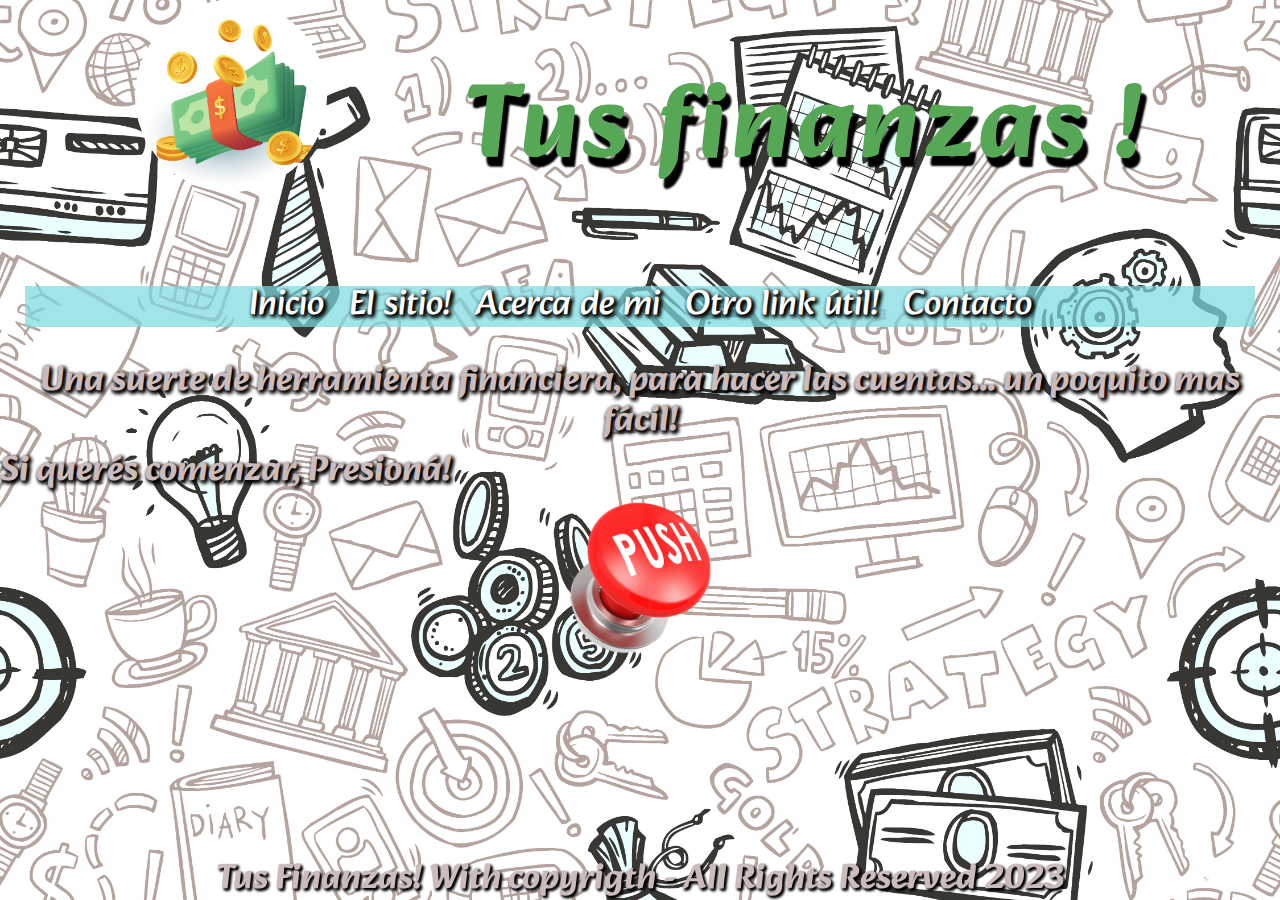
<file: index.html>
<!doctype html>
<html lang="es">

<head>
    <meta charset="utf-8">
    <meta name="viewport" content="width=device-width, initial-scale=1">
    <link href="https://cdn.jsdelivr.net/npm/bootstrap@5.3.0-alpha3/dist/css/bootstrap.min.css" rel="stylesheet"
        integrity="sha384-KK94CHFLLe+nY2dmCWGMq91rCGa5gtU4mk92HdvYe+M/SXH301p5ILy+dN9+nJOZ" crossorigin="anonymous">
    <link rel="stylesheet" href="css/style.css">
    <link rel="stylesheet" href="https://cdnjs.cloudflare.com/ajax/libs/animate.css/4.1.1/animate.min.css" />
    <link rel="stylesheet" href="https://fonts.googleapis.com/css2?family=Alkatra">
    <link rel="shortcut icon" href="images/pancho_models/icons8-negocio-32.png" type="image/x-icon">
    <link rel="stylesheet" href="https://cdn.jsdelivr.net/npm/bootstrap-icons@1.10.5/font/bootstrap-icons.css">
    <meta name="description"
        content="Calculos de finanzas personales de manera sencilla sin volverse loco, entendiendo un poco mas de este mundo economico">
    <meta name="keywords"
        content="finanzas, inversiones, bolsa de valores, ahorro, inversión, economía, rentabilidad, fondos de inversión, acciones, bonos, mercado financiero, asesor financiero, asesoramiento financiero, planificación financiera, ahorro e inversión, estrategias de inversión, gestión de patrimonio, gestión financiera, análisis financiero">
    <meta name="author" content="Leandro M">
    <title>Tus Finanzas</title>
</head>

<body class="container-fluid">
    <!-- CABECERA -->
    <header class="container-fluid ">
        <div class="banner">
            <div class="foto shadow">
                <img src="images/Stack_of_money.jpg" alt="Logo con imagen del sitio">
            </div>
            <h1> Tus finanzas !</h1>
        </div>
    </header>

    <!-- NAVs -->
    <nav class="container-fluid animate__animated animate__bounceInLeft">
        <ul>
            <li> <a class="" href="index.html">Inicio</a></li>
            <li> <a class="" href="./pages/elsitio.html">El sitio!</a></li>
            <li> <a class="" href="./pages/acercade.html">Acerca de mi</a></li>
            <li> <a class="" href="./pages/utilidades.html">Otro link útil!</a></li>
            <li> <a class="" href="./pages/contacto.html">Contacto</a></li>
        </ul>
    </nav>

    <!-- CUERPO -->
    <main class="">
        <section class="mainAside">
            <h2>
                Una suerte de herramienta financiera, para hacer las cuentas... un poquito mas fácil!
            </h2>
        </section>
        <section class="p-2">
            <div class="row">
                <h2 class="text-center fs-2">
                    Si querés comenzar, Presioná!
                </h2>
            </div>
            <a href="./pages/elsitio.html">
                <img class="pushB animate__animated animate__tada" src="images/btn_push2.png"
                    alt="boton que dice 'presionar'">
            </a>
        </section>

    </main>

    <a href="#" class="boton"> <i class="bi bi-cloud-arrow-up-fill"></i></a>

    <!-- FOOTER -->
    <footer class="container-fluid">
        <div class="foot">
            <h2> Tus Finanzas! With copyrigth - All Rights Reserved 2023 </h2>
        </div>
    </footer>

    <!-- SCRIPTs ZONE -->
    <script src="https://cdn.jsdelivr.net/npm/bootstrap@5.3.0-alpha3/dist/js/bootstrap.bundle.min.js"
        integrity="sha384-ENjdO4Dr2bkBIFxQpeoTz1HIcje39Wm4jDKdf19U8gI4ddQ3GYNS7NTKfAdVQSZe"
        crossorigin="anonymous"></script>
    <script src="scripts/script.js"></script>
</body>

</html>
</file>
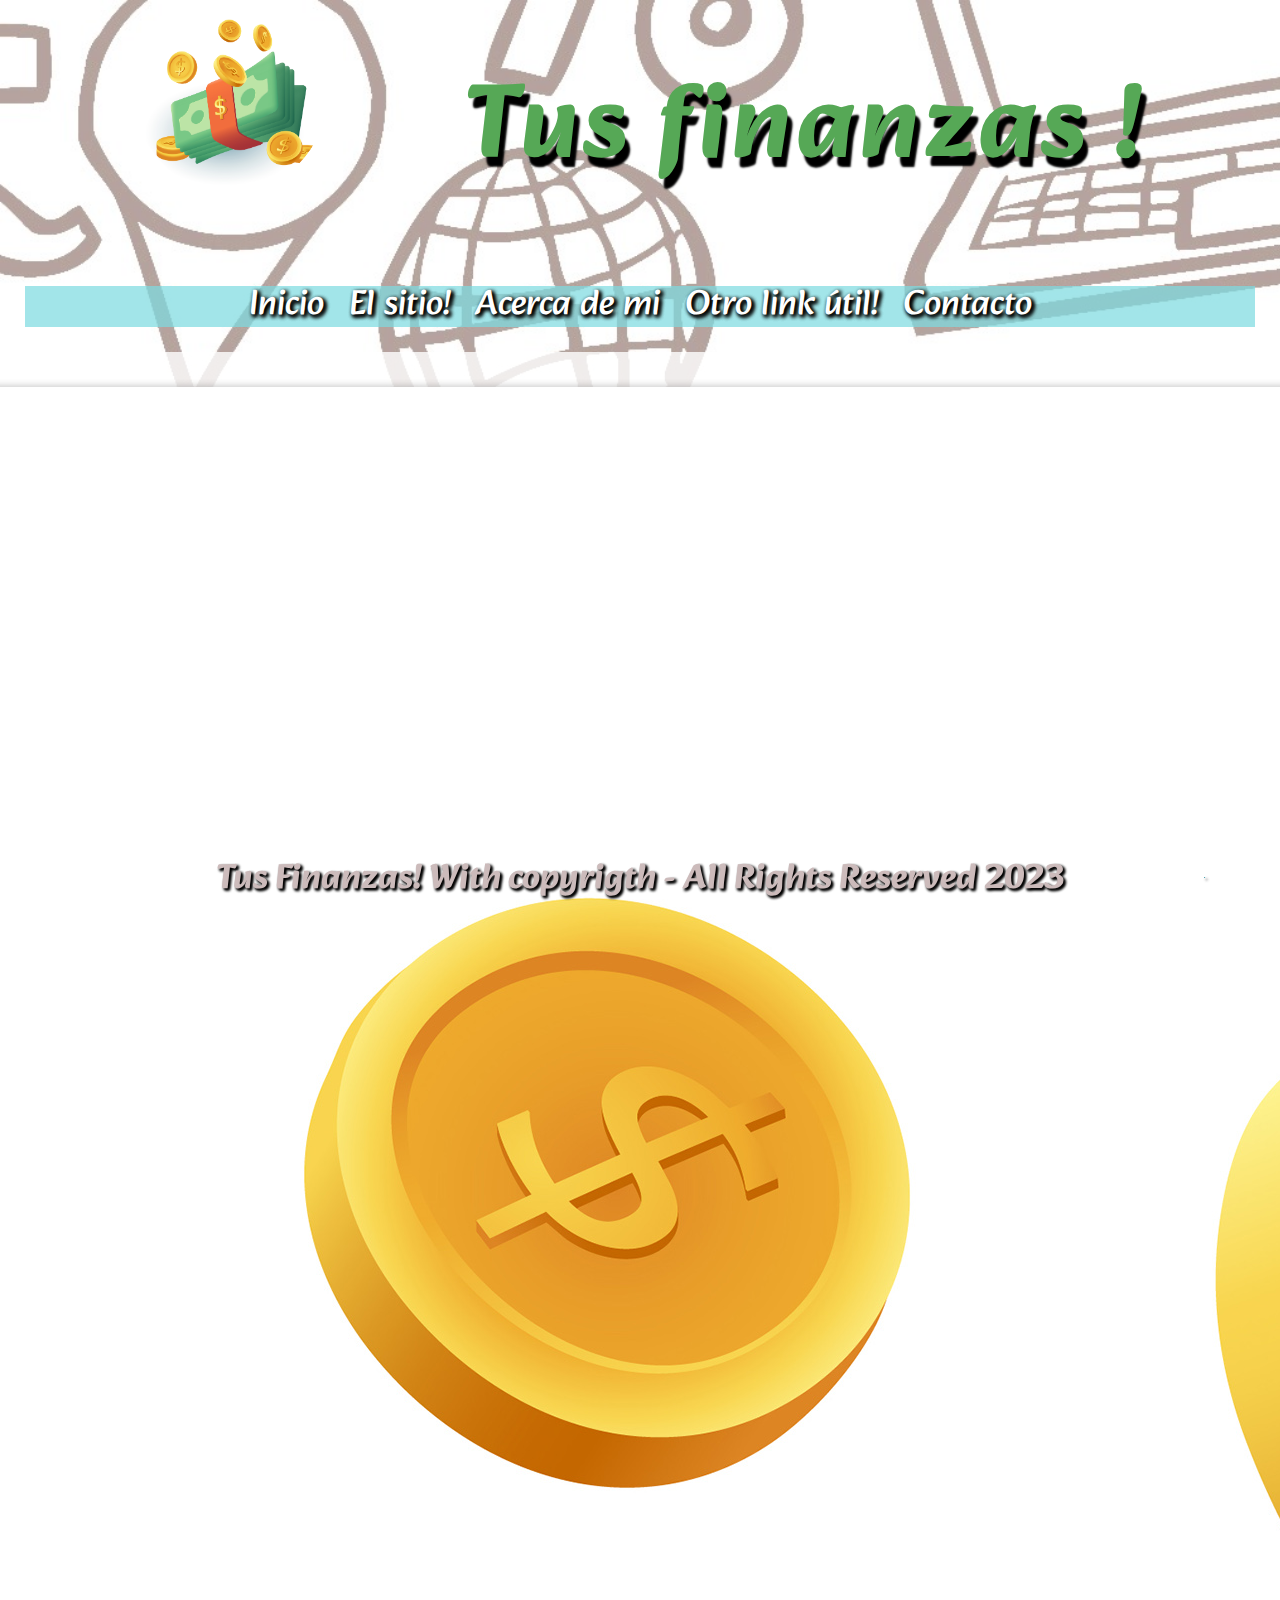
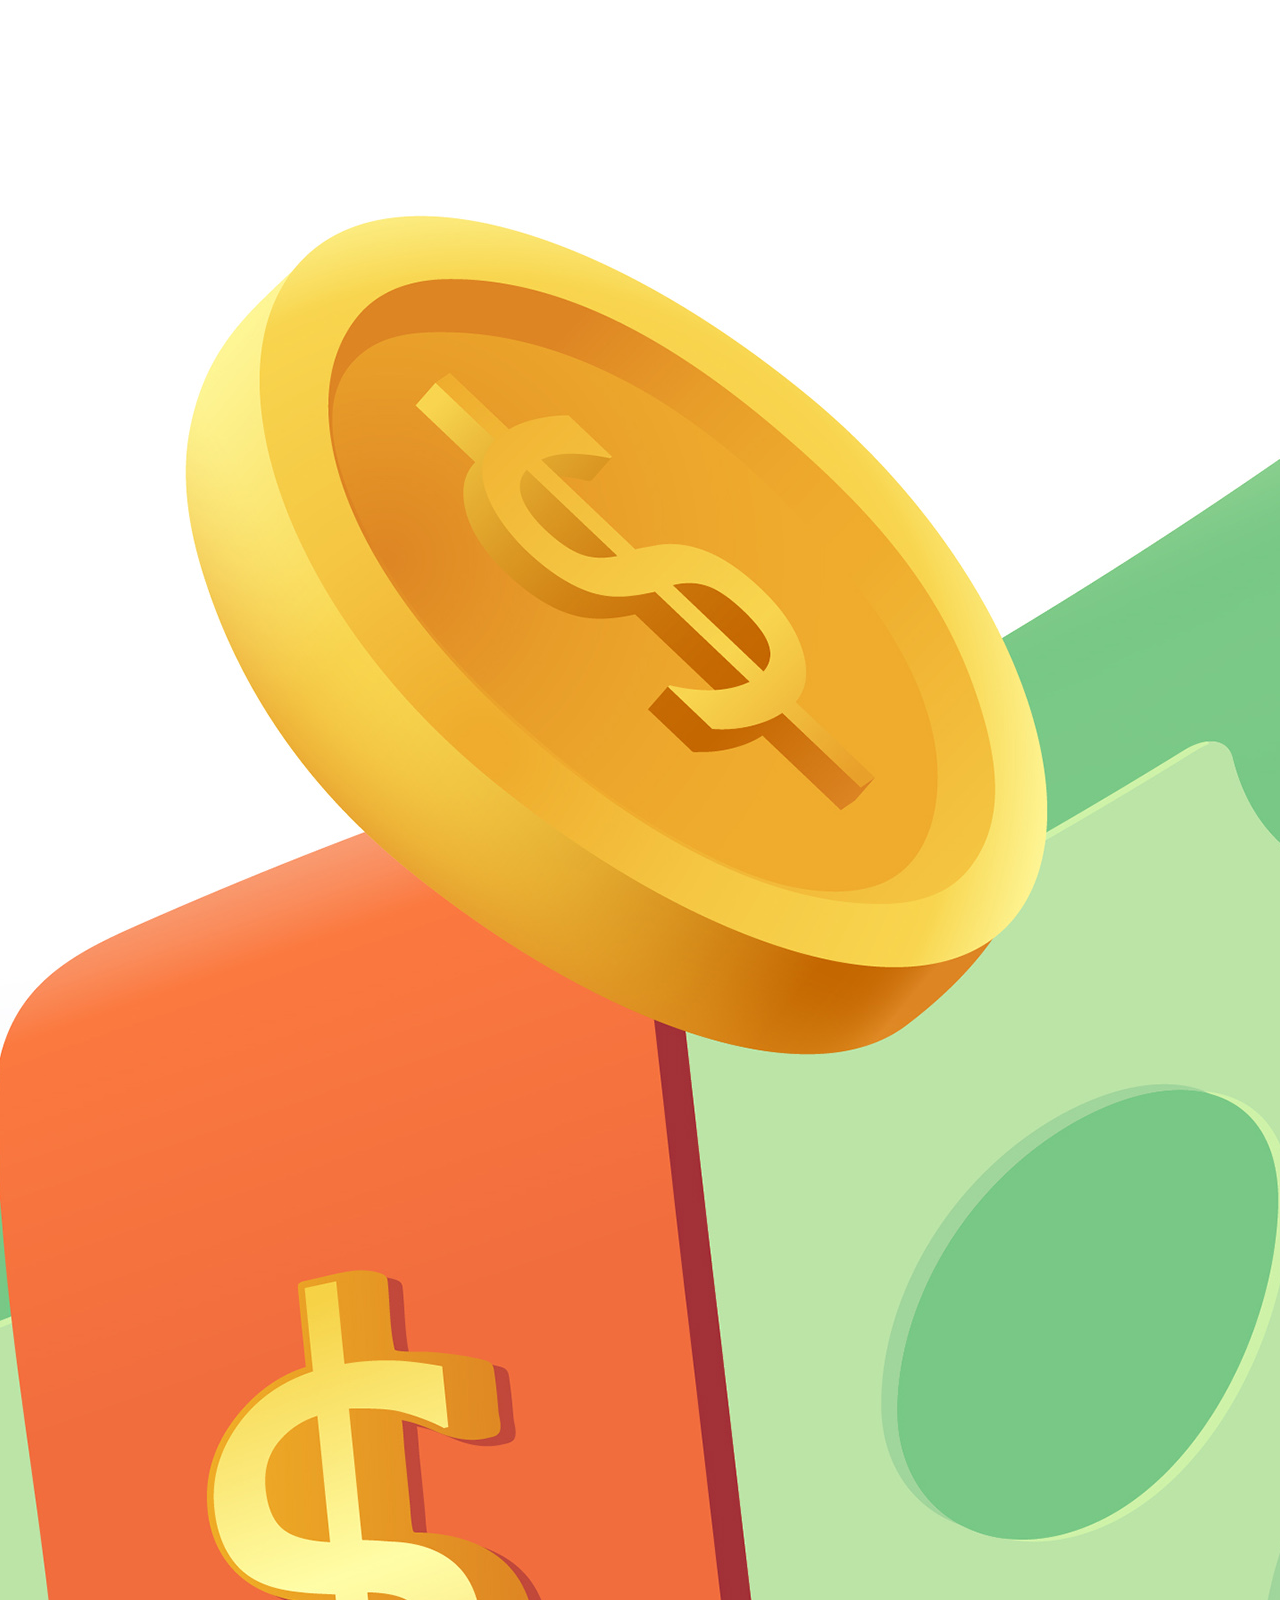
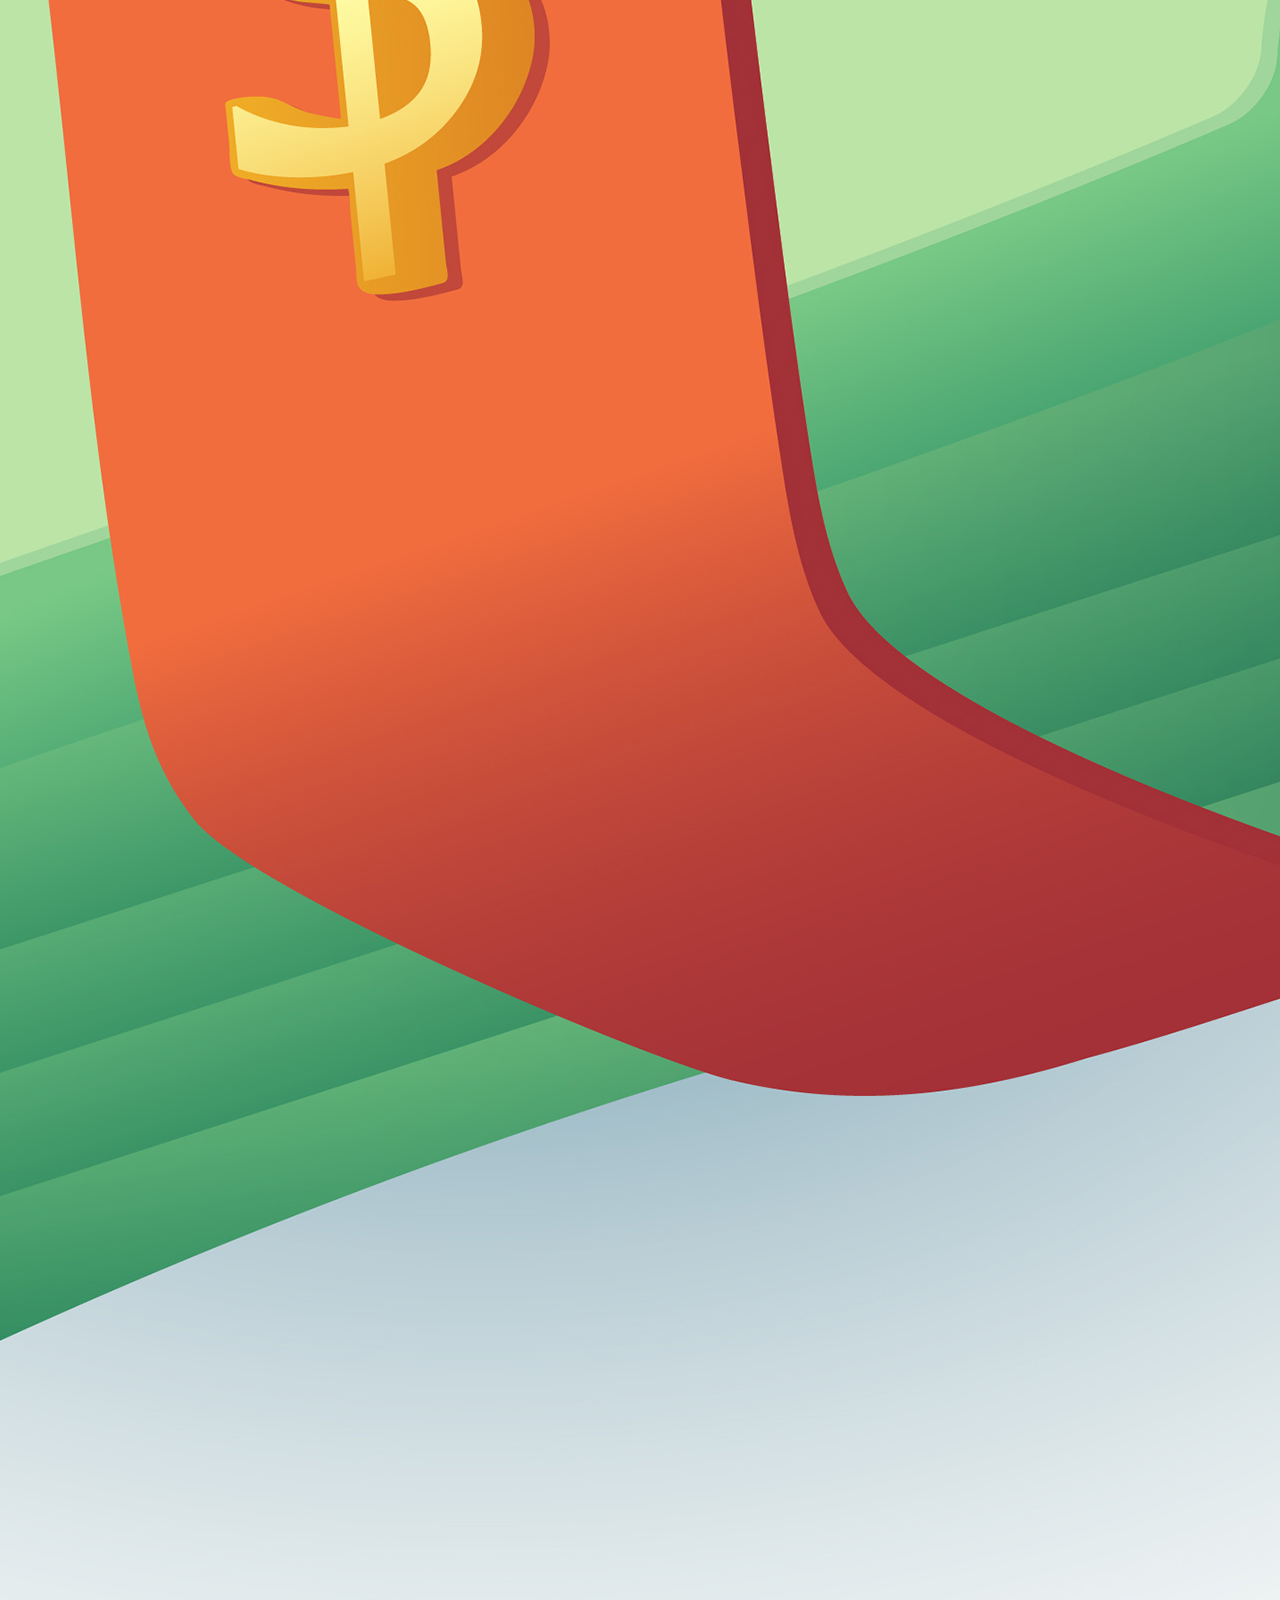
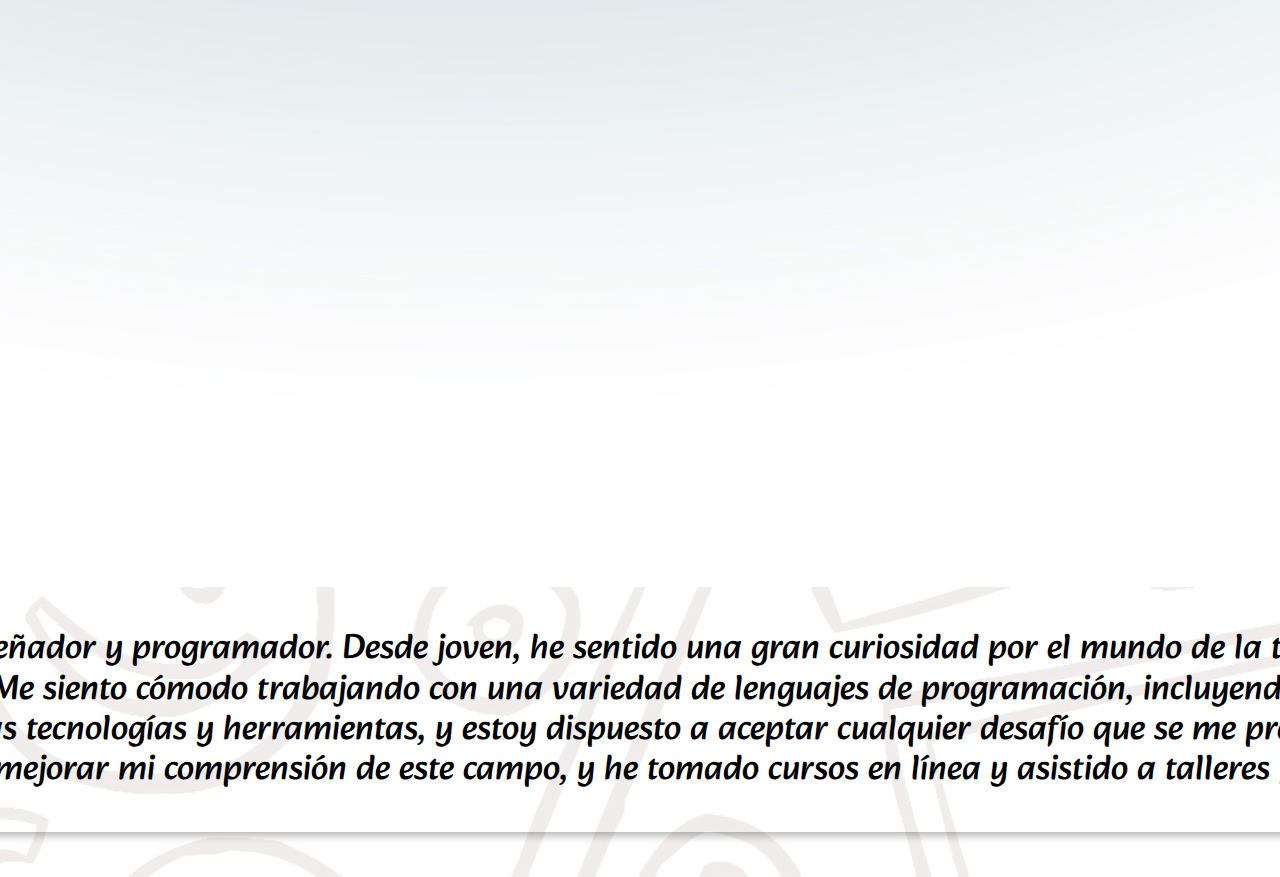
<file: pages/acercade.html>
<!doctype html>
<html lang="es">

<head>
  <meta charset="utf-8">
  <meta name="viewport" content="width=device-width, initial-scale=1">
  <link href="https://cdn.jsdelivr.net/npm/bootstrap@5.3.0-alpha3/dist/css/bootstrap.min.css" rel="stylesheet"
    integrity="sha384-KK94CHFLLe+nY2dmCWGMq91rCGa5gtU4mk92HdvYe+M/SXH301p5ILy+dN9+nJOZ" crossorigin="anonymous">
  <link rel="stylesheet" href="../css/style.css">
  <link rel="stylesheet" href="https://cdnjs.cloudflare.com/ajax/libs/animate.css/4.1.1/animate.min.css" />
  <link rel="stylesheet" href="https://fonts.googleapis.com/css2?family=Alkatra">
  <link rel="shortcut icon" href="../images/pancho_models/icons8-negocio-32.png" type="image/x-icon">
  <link rel="stylesheet" href="https://cdn.jsdelivr.net/npm/bootstrap-icons@1.10.5/font/bootstrap-icons.css">
  <meta name="description"
    content="Calculos de finanzas personales de manera sencilla sin volverse loco, entendiendo un poco mas de este mundo economico">
  <meta name="keywords"
    content="finanzas, inversiones, bolsa de valores, ahorro, inversión, economía, rentabilidad, fondos de inversión, acciones, bonos, mercado financiero, asesor financiero, asesoramiento financiero, planificación financiera, ahorro e inversión, estrategias de inversión, gestión de patrimonio, gestión financiera, análisis financiero">
  <meta name="author" content="Leandro M">
  <title>Tus Finanzas</title>
</head>

<body class="container-fluid">
  <!-- CABECERA -->
  <header class="container-fluid ">
    <div class="banner">
      <div class="foto shadow">
        <img src="../images/Stack_of_money.jpg" alt="Logo con imagen del sitio">
      </div>
      <h1> Tus finanzas !</h1>
    </div>
  </header>

  <!-- NAVs -->
  <nav class="container-fluid animate__animated animate__bounceInLeft">
    <ul>
      <li> <a class="" href="../index.html">Inicio</a></li>
      <li> <a class="" href="../pages/elsitio.html">El sitio!</a></li>
      <li> <a class="" href="../pages/acercade.html">Acerca de mi</a></li>
      <li> <a class="" href="../pages/utilidades.html">Otro link útil!</a></li>
      <li> <a class="" href="../pages/contacto.html">Contacto</a></li>
    </ul>
  </nav>

  <!-- SECCION -->
  <section id="pag2" class="acercade cont container-fluid">
    <div class="card mb-3">
      <div class="row g-0">
        <div class="col-md-4">
          <img src="../images/Stack_of_money.jpg" class="img-fluid rounded-start" alt="an stack of money">
        </div>
        <div class="col-md-8">
          <div class="card-body">
            <h4 class="card-title">Acerca de mi...</h4>
            <p class="card-text fs-5">Soy un apasionado por la informática y la tecnología en general, y actualmente me
              desempeño como estudiante,
              trabajador, diseñador y programador. Desde joven, he sentido una gran curiosidad por el mundo de la
              tecnología, y me dedico a aprender todo lo que puedo en este campo.

              A lo largo de mi carrera, he adquirido habilidades en diferentes áreas de la informática y la
              programación,
              incluyendo el desarrollo de software, diseño de sistemas y bases de datos. Me siento cómodo trabajando con
              una variedad de lenguajes de programación, incluyendo Java, Python y C++. Además, he trabajado en
              proyectos
              de desarrollo web, creando sitios web atractivos y funcionales.

              Como estudiante, estoy siempre buscando formas de mejorar mis habilidades y conocimientos. Estoy en
              constante aprendizaje de nuevas tecnologías y herramientas, y estoy dispuesto a aceptar cualquier desafío
              que se me presente. Me considero una persona proactiva, que toma la iniciativa y busca soluciones
              creativas
              a los problemas.

              Además de mi interés por la informática, también tengo un gran interés en las finanzas. Siempre estoy
              buscando nuevas formas de aprender y mejorar mi comprensión de este campo, y he tomado cursos en línea y
              asistido a talleres y conferencias para mejorar mi conocimiento financiero. Creo que la comprensión de las
              finanzas es importante para cualquier persona que trabaje en el mundo empresarial y espero poder aplicar
              mis
              conocimientos en futuros proyectos..</p>
          </div>
        </div>
      </div>
    </div>
  </section>

  <a href="#" class="boton"> <i class="bi bi-cloud-arrow-up-fill"></i></a>

  <!-- FOOTER -->
  <footer class="container-fluid">
    <div class="foot">
      <h2> Tus Finanzas! With copyrigth - All Rights Reserved 2023 </h2>
    </div>
  </footer>

  <!-- SCRIPTs ZONE -->
  <script src="https://cdn.jsdelivr.net/npm/bootstrap@5.3.0-alpha3/dist/js/bootstrap.bundle.min.js"
    integrity="sha384-ENjdO4Dr2bkBIFxQpeoTz1HIcje39Wm4jDKdf19U8gI4ddQ3GYNS7NTKfAdVQSZe"
    crossorigin="anonymous"></script>
  <script src="../scripts/script.js"></script>
</body>

</html>
</file>
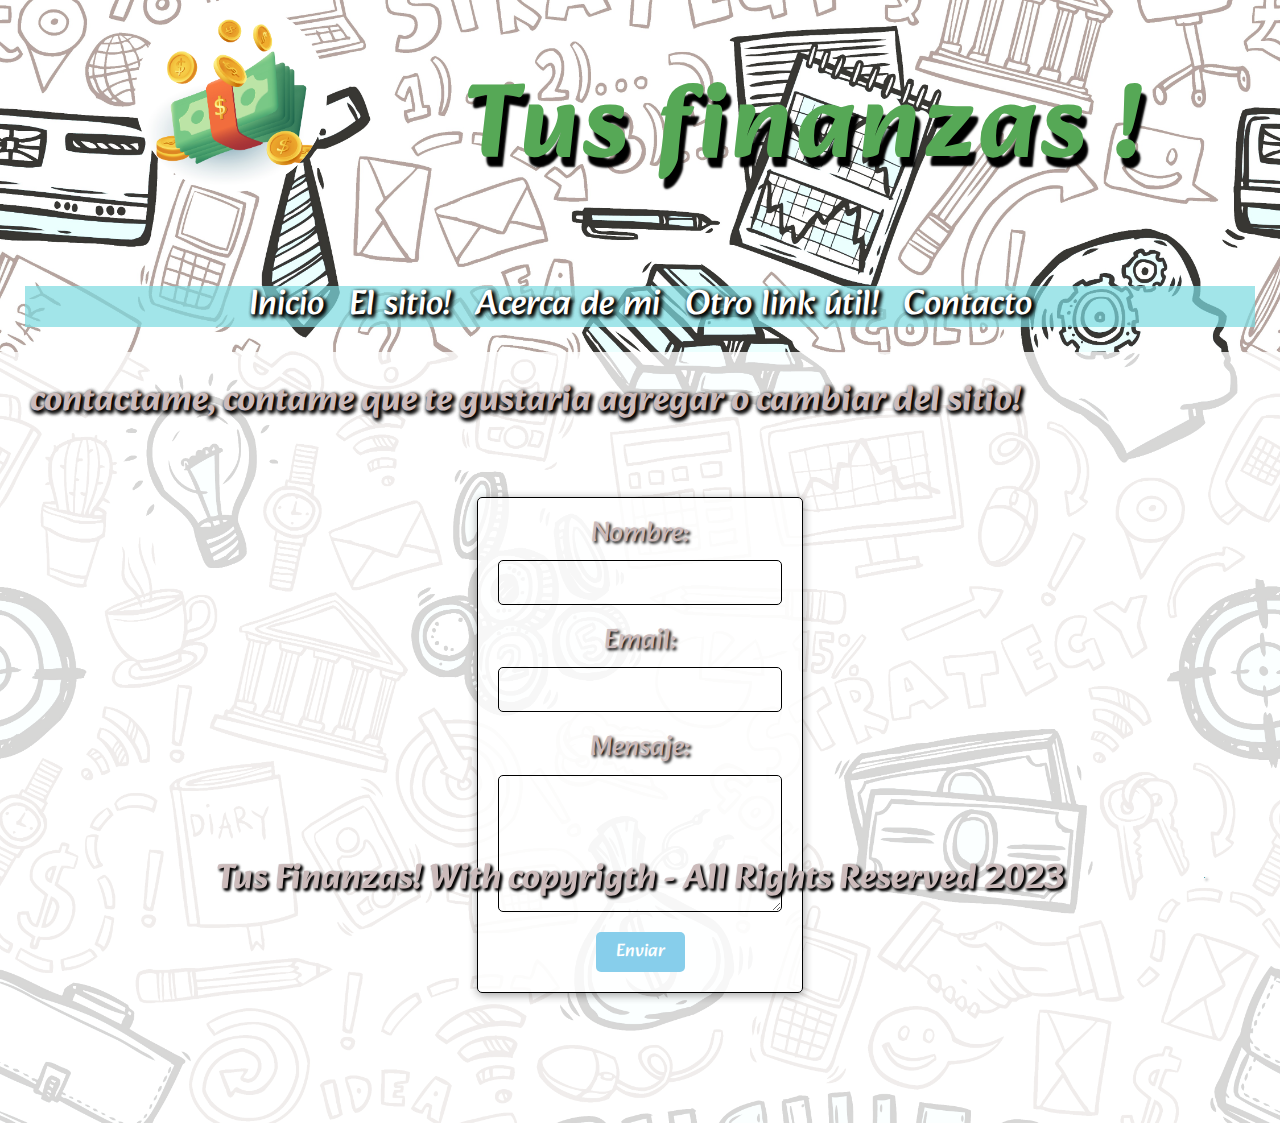
<file: pages/contacto.html>
<!doctype html>
<html lang="es">

<head>
  <meta charset="utf-8">
  <meta name="viewport" content="width=device-width, initial-scale=1">
  <link href="https://cdn.jsdelivr.net/npm/bootstrap@5.3.0-alpha3/dist/css/bootstrap.min.css" rel="stylesheet"
    integrity="sha384-KK94CHFLLe+nY2dmCWGMq91rCGa5gtU4mk92HdvYe+M/SXH301p5ILy+dN9+nJOZ" crossorigin="anonymous">
  <link rel="stylesheet" href="../css/style.css">
  <link rel="stylesheet" href="https://cdnjs.cloudflare.com/ajax/libs/animate.css/4.1.1/animate.min.css" />
  <link rel="stylesheet" href="https://fonts.googleapis.com/css2?family=Alkatra">
  <link rel="shortcut icon" href="../images/pancho_models/icons8-negocio-32.png" type="image/x-icon">
  <link rel="stylesheet" href="https://cdn.jsdelivr.net/npm/bootstrap-icons@1.10.5/font/bootstrap-icons.css">
  <meta name="description"
    content="Calculos de finanzas personales de manera sencilla sin volverse loco, entendiendo un poco mas de este mundo economico">
  <meta name="keywords"
    content="finanzas, inversiones, bolsa de valores, ahorro, inversión, economía, rentabilidad, fondos de inversión, acciones, bonos, mercado financiero, asesor financiero, asesoramiento financiero, planificación financiera, ahorro e inversión, estrategias de inversión, gestión de patrimonio, gestión financiera, análisis financiero">
  <meta name="author" content="Leandro M">
  <title>Tus Finanzas</title>
</head>

<body class="container-fluid">
  <!-- CABECERA -->
  <header class="container-fluid ">
    <div class="banner">
      <div class="foto shadow">
        <img src="../images/Stack_of_money.jpg" alt="Logo con imagen del sitio">
      </div>
      <h1> Tus finanzas !</h1>
    </div>
  </header>

  <!-- NAVs -->
  <nav class="container-fluid animate__animated animate__bounceInRight">
    <ul>
      <li> <a class="" href="../index.html">Inicio</a></li>
      <li> <a class="" href="../pages/elsitio.html">El sitio!</a></li>
      <li> <a class="" href="../pages/acercade.html">Acerca de mi</a></li>
      <li> <a class="" href="../pages/utilidades.html">Otro link útil!</a></li>
      <li> <a class="" href="../pages/contacto.html">Contacto</a></li>
    </ul>
  </nav>

  <!-- SECCION -->
  <section id="pag4" class="contacto cont container-fluid">
    <h2 class="">
      contactame, contame que te gustaria agregar o cambiar del sitio!
    </h2>
    <div class="container-fluid contact-form-container">
      <form class="contact-form">
        <label for="name">Nombre:</label>
        <input type="text" id="name" name="name" required>
        <label for="email">Email:</label>
        <input type="email" id="email" name="email" required>
        <label for="message">Mensaje:</label>
        <textarea id="message" name="message" rows="5" required></textarea>
        <button type="submit">Enviar</button>
      </form>
    </div>

  </section>
  <a href="#" class="boton"> <i class="bi bi-cloud-arrow-up-fill"></i></a>

  <!-- FOOTER -->
  <footer class="container-fluid">
    <div class="foot">
      <h2> Tus Finanzas! With copyrigth - All Rights Reserved 2023 </h2>
    </div>
  </footer>

  <!-- SCRIPTs ZONE -->
  <script src="https://cdn.jsdelivr.net/npm/bootstrap@5.3.0-alpha3/dist/js/bootstrap.bundle.min.js"
    integrity="sha384-ENjdO4Dr2bkBIFxQpeoTz1HIcje39Wm4jDKdf19U8gI4ddQ3GYNS7NTKfAdVQSZe"
    crossorigin="anonymous"></script>
  <script src="../scripts/script.js"></script>
</body>

</html>
</file>
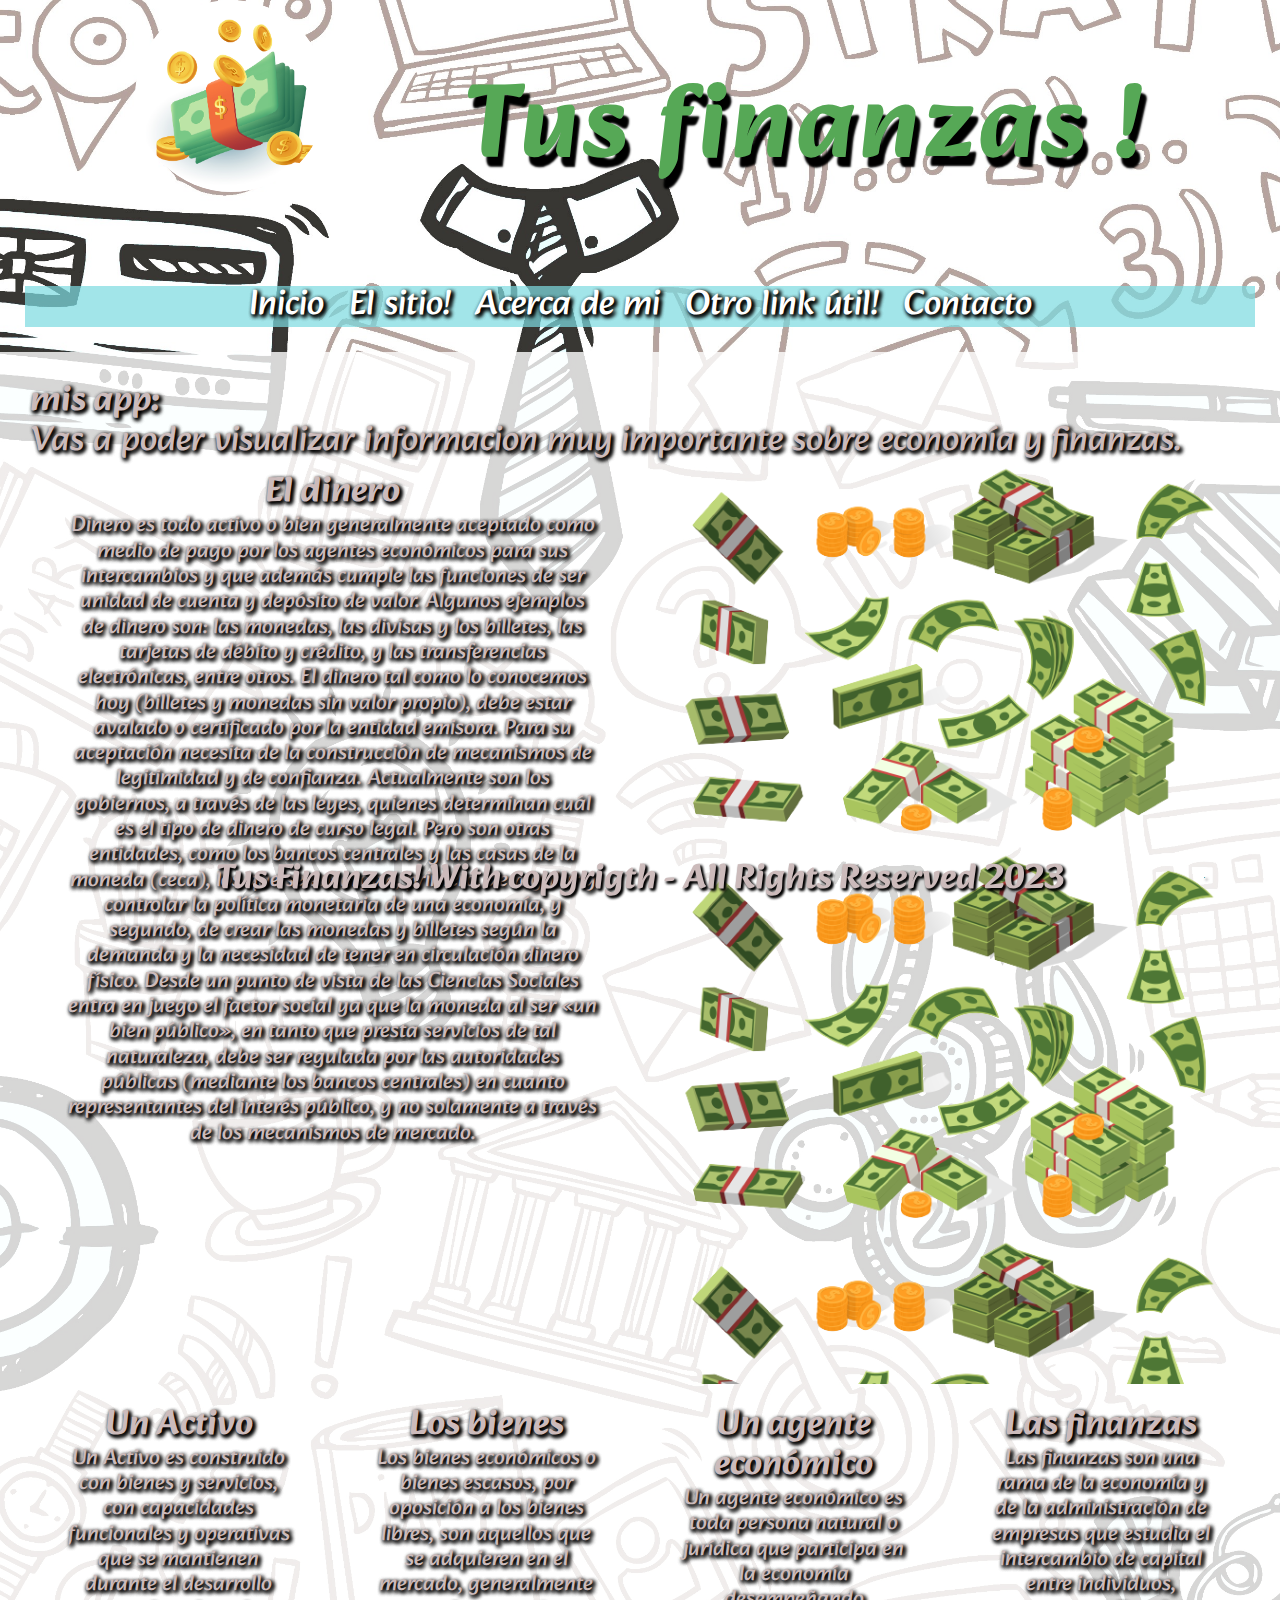
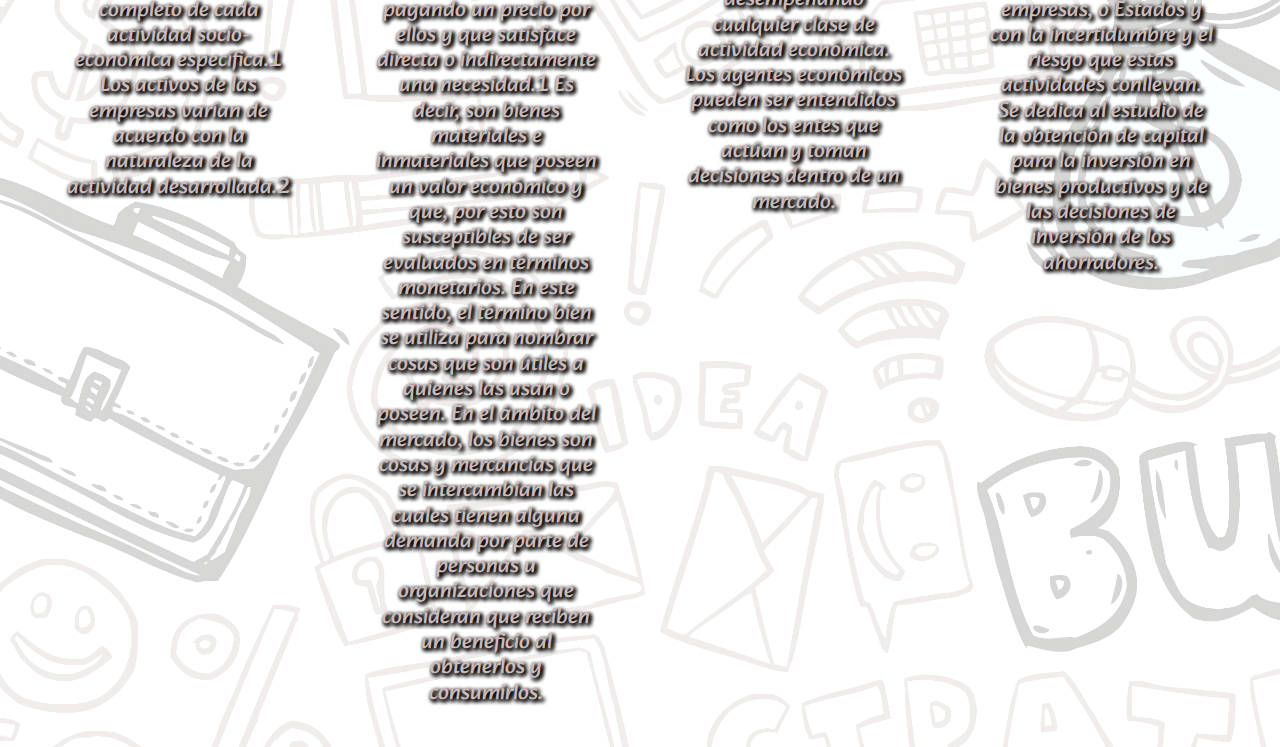
<file: pages/elsitio.html>
<!doctype html>
<html lang="es">

<head>
  <meta charset="utf-8">
  <meta name="viewport" content="width=device-width, initial-scale=1">
  <link href="https://cdn.jsdelivr.net/npm/bootstrap@5.3.0-alpha3/dist/css/bootstrap.min.css" rel="stylesheet"
    integrity="sha384-KK94CHFLLe+nY2dmCWGMq91rCGa5gtU4mk92HdvYe+M/SXH301p5ILy+dN9+nJOZ" crossorigin="anonymous">
  <link rel="stylesheet" href="../css/style.css">
  <link rel="stylesheet" href="https://cdnjs.cloudflare.com/ajax/libs/animate.css/4.1.1/animate.min.css" />
  <link rel="stylesheet" href="https://fonts.googleapis.com/css2?family=Alkatra">
  <link rel="shortcut icon" href="../images/pancho_models/icons8-negocio-32.png" type="image/x-icon">
  <link rel="stylesheet" href="https://cdn.jsdelivr.net/npm/bootstrap-icons@1.10.5/font/bootstrap-icons.css">
  <meta name="description"
    content="Calculos de finanzas personales de manera sencilla sin volverse loco, entendiendo un poco mas de este mundo economico">
  <meta name="keywords"
    content="finanzas, inversiones, bolsa de valores, ahorro, inversión, economía, rentabilidad, fondos de inversión, acciones, bonos, mercado financiero, asesor financiero, asesoramiento financiero, planificación financiera, ahorro e inversión, estrategias de inversión, gestión de patrimonio, gestión financiera, análisis financiero">
  <meta name="author" content="Leandro M">
  <title>Tus Finanzas</title>
</head>

<body class="container-fluid">
  <!-- CABECERA -->
  <header class="container-fluid ">
    <div class="banner">
      <div class="foto shadow">
        <img src="../images/Stack_of_money.jpg" alt="Logo con imagen del sitio">
      </div>
      <h1> Tus finanzas !</h1>
    </div>
  </header>

  <!-- NAVs -->
  <nav class="container-fluid animate__animated animate__bounceInDown">
    <ul>
      <li> <a class="" href="../index.html">Inicio</a></li>
      <li> <a class="" href="../pages/elsitio.html">El sitio!</a></li>
      <li> <a class="" href="../pages/acercade.html">Acerca de mi</a></li>
      <li> <a class="" href="../pages/utilidades.html">Otro link útil!</a></li>
      <li> <a class="" href="../pages/contacto.html">Contacto</a></li>
    </ul>
  </nav>

  <!-- SECCION -->
  <section id="pag1" class="laapp cont container-fluid">
    <h2> mis app: </h2>
    <p class="sub">
      Vas a poder visualizar informacion muy importante sobre economía y finanzas.
    </p>
    <div class="container-fluid grid_container">
      <div class="grid-item grid-item-1">
        <h3>El dinero</h3>
        <p>
          Dinero es todo activo o bien generalmente aceptado como medio de pago por los agentes económicos para sus
          intercambios y que además cumple las funciones de ser unidad de cuenta y depósito de valor. Algunos ejemplos
          de dinero son: las monedas, las divisas y los billetes, las tarjetas de débito y crédito, y las transferencias
          electrónicas, entre otros.

          El dinero tal como lo conocemos hoy (billetes y monedas sin valor propio), debe estar avalado o certificado
          por la entidad emisora. Para su aceptación necesita de la construcción de mecanismos de legitimidad y de
          confianza. Actualmente son los gobiernos, a través de las leyes, quienes determinan cuál es el tipo de
          dinero de curso legal. Pero son otras entidades, como los bancos centrales y las casas de la moneda (ceca),
          los que se encargan, primero, de regular y controlar la política monetaria de una economía, y segundo, de
          crear las monedas y billetes según la demanda y la necesidad de tener en circulación dinero físico. Desde un
          punto de vista de las Ciencias Sociales entra en juego el factor social ya que la moneda al ser «un bien
          público», en tanto que presta servicios de tal naturaleza, debe ser regulada por las autoridades públicas
          (mediante los bancos centrales) en cuanto representantes del interés público, y no solamente a través de los
          mecanismos de mercado.
        </p>
      </div>
      <div class="grid-item grid-item-2 gridImg">
        <!-- <img class="gridimg" src="../Images/4404-removebg-preview.png" alt="dinero de muchas formas"> -->
      </div>
      <div class="grid-item">
        <h3>Un Activo</h3>
        <p>
          Un Activo es construido con bienes y servicios, con capacidades funcionales y operativas que se mantienen
          durante el desarrollo completo de cada actividad socio-económica específica.1​ Los activos de las empresas
          varían de acuerdo con la naturaleza de la actividad desarrollada.2​
        </p>
      </div>
      <div class="grid-item">
        <h3>Los bienes</h3>
        <p>
          Los bienes económicos o bienes escasos, por oposición a los bienes libres, son aquellos que se adquieren en el
          mercado, generalmente pagando un precio por ellos y que satisface directa o indirectamente una necesidad.1​ Es
          decir, son bienes materiales e inmateriales que poseen un valor económico y que, por esto son susceptibles de
          ser evaluados en términos monetarios. En este sentido, el término bien se utiliza para nombrar cosas que son
          útiles a quienes las usan o poseen. En el ámbito del mercado, los bienes son cosas y mercancías que se
          intercambian las cuales tienen alguna demanda por parte de personas u organizaciones que consideran que
          reciben un beneficio al obtenerlos y consumirlos.
        </p>
      </div>
      <div class="grid-item">
        <h3>Un agente económico</h3>
        <p>
          Un agente económico es toda persona natural o jurídica que participa en la economía desempeñando cualquier
          clase de actividad económica. Los agentes económicos pueden ser entendidos como los entes que actúan y toman
          decisiones dentro de un mercado.
        </p>
      </div>
      <div class="grid-item">
        <h3>Las finanzas</h3>
        <p>
          Las finanzas son una rama de la economía y de la administración de empresas que estudia el intercambio de
          capital entre individuos, empresas, o Estados y con la incertidumbre y el riesgo que estas actividades
          conllevan. Se dedica al estudio de la obtención de capital para la inversión en bienes productivos y de las
          decisiones de inversión de los ahorradores.
        </p>
      </div>

    </div>
  </section>

  <a href="#" class="boton"> <i class="bi bi-cloud-arrow-up-fill"></i></a>

  <!-- FOOTER -->
  <footer class="container-fluid animate__animated animate__bounceInLeft">
    <div class="foot">
      <h2> Tus Finanzas! With copyrigth - All Rights Reserved 2023 </h2>
    </div>
  </footer>

  <!-- SCRIPTs ZONE -->
  <script src="https://cdn.jsdelivr.net/npm/bootstrap@5.3.0-alpha3/dist/js/bootstrap.bundle.min.js"
    integrity="sha384-ENjdO4Dr2bkBIFxQpeoTz1HIcje39Wm4jDKdf19U8gI4ddQ3GYNS7NTKfAdVQSZe"
    crossorigin="anonymous"></script>
  <script src="../scripts/script.js"></script>
</body>

</html>
</file>
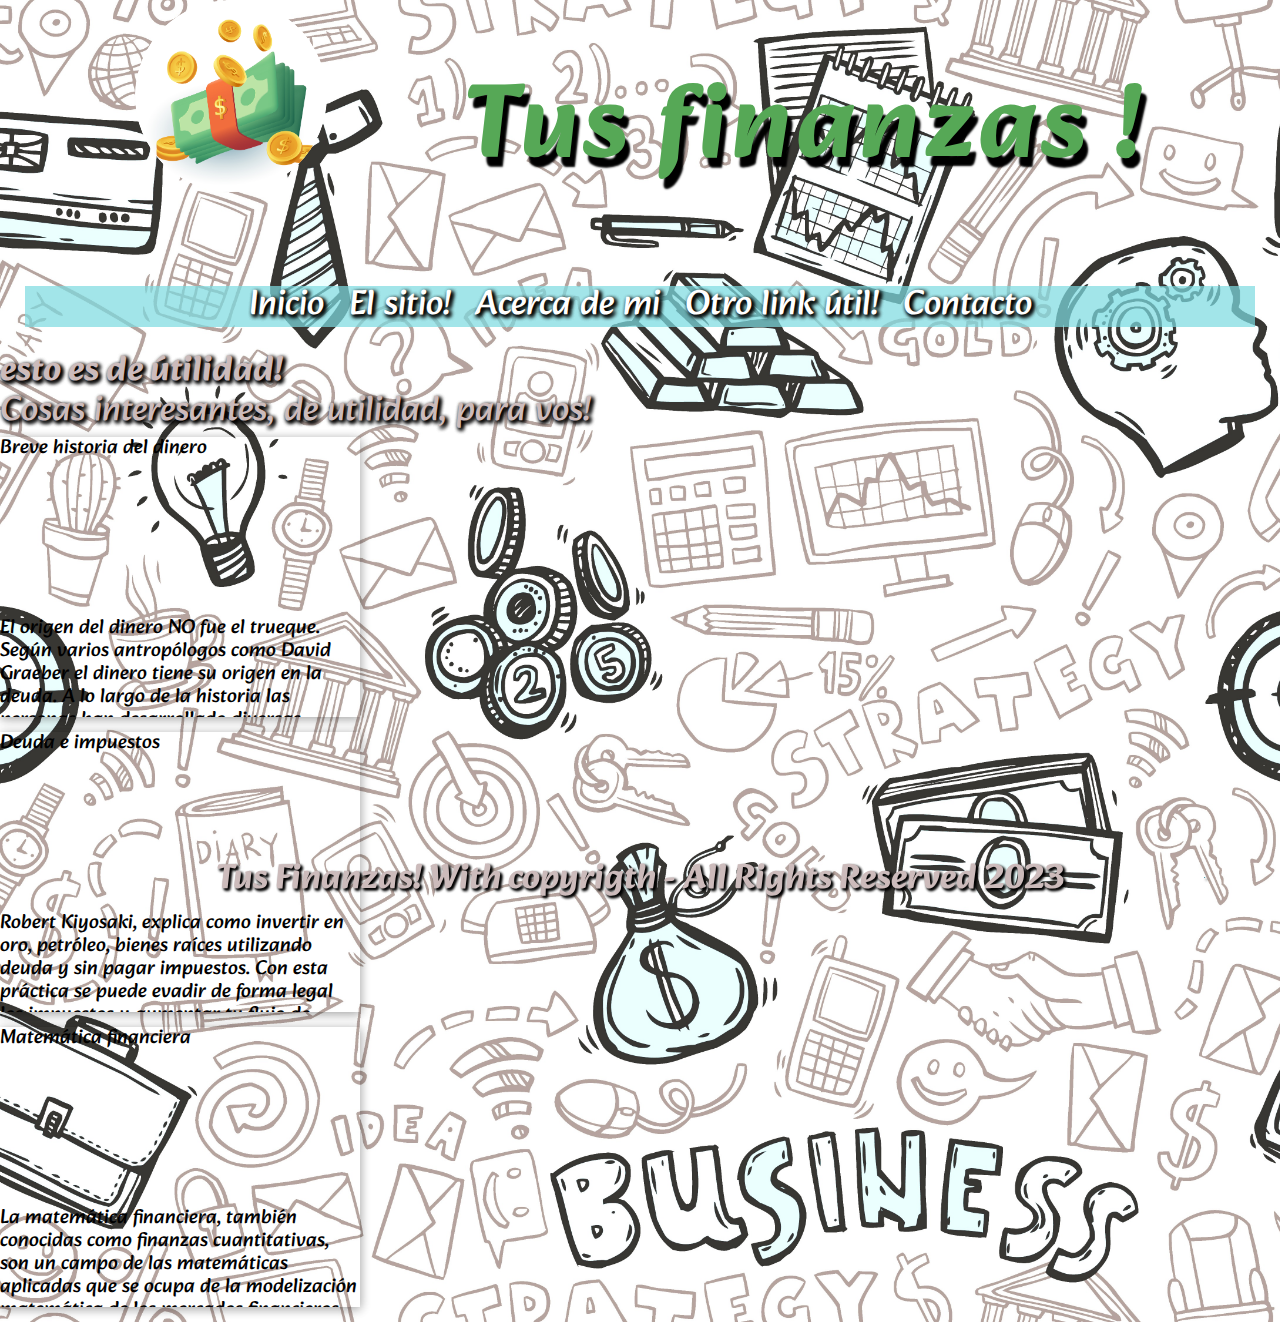
<file: pages/utilidades.html>
<!doctype html>
<html lang="es">

<head>
  <meta charset="utf-8">
  <meta name="viewport" content="width=device-width, initial-scale=1">
  <link href="https://cdn.jsdelivr.net/npm/bootstrap@5.3.0-alpha3/dist/css/bootstrap.min.css" rel="stylesheet"
    integrity="sha384-KK94CHFLLe+nY2dmCWGMq91rCGa5gtU4mk92HdvYe+M/SXH301p5ILy+dN9+nJOZ" crossorigin="anonymous">
  <link rel="stylesheet" href="../css/style.css">
  <link rel="stylesheet" href="https://cdnjs.cloudflare.com/ajax/libs/animate.css/4.1.1/animate.min.css" />
  <link rel="stylesheet" href="https://fonts.googleapis.com/css2?family=Alkatra">
  <link rel="shortcut icon" href="../images/pancho_models/icons8-negocio-32.png" type="image/x-icon">
  <link rel="stylesheet" href="https://cdn.jsdelivr.net/npm/bootstrap-icons@1.10.5/font/bootstrap-icons.css">
  <meta name="description"
    content="Calculos de finanzas personales de manera sencilla sin volverse loco, entendiendo un poco mas de este mundo economico">
  <meta name="keywords"
    content="finanzas, inversiones, bolsa de valores, ahorro, inversión, economía, rentabilidad, fondos de inversión, acciones, bonos, mercado financiero, asesor financiero, asesoramiento financiero, planificación financiera, ahorro e inversión, estrategias de inversión, gestión de patrimonio, gestión financiera, análisis financiero">
  <meta name="author" content="Leandro M">
  <title>Tus Finanzas</title>
</head>

<body class="container-fluid">
  <!-- CABECERA -->
  <header class="container-fluid ">
    <div class="banner">
      <div class="foto shadow">
        <img src="../images/Stack_of_money.jpg" alt="Logo con imagen del sitio">
      </div>
      <h1> Tus finanzas !</h1>
    </div>
  </header>

  <!-- NAVs -->
  <nav class="container-fluid animate__animated animate__bounceInUp">
    <ul>
      <li> <a class="" href="../index.html">Inicio</a></li>
      <li> <a class="" href="../pages/elsitio.html">El sitio!</a></li>
      <li> <a class="" href="../pages/acercade.html">Acerca de mi</a></li>
      <li> <a class="" href="../pages/utilidades.html">Otro link útil!</a></li>
      <li> <a class="" href="../pages/contacto.html">Contacto</a></li>
    </ul>
  </nav>

  <!-- SECCION -->
  <section id="pag3" class="mascosas container-fluid">
    <h2 class=""> esto es de útilidad! </h2>
    <p>
      Cosas interesantes, de utilidad, para vos!
    </p>

    <div class="d-flex flex-row justify-content-around flex-wrap">

      <div class="card text-center" style="width: 18rem;">
        <div class="card-header">
          <span> Breve historia del dinero</span>
        </div>
        <div class="videoCard videoContainer">
          <iframe class="videoCard" src="https://www.youtube.com/embed/Y9GeI7VuSrw" title="YouTube video player"
            frameborder="0"
            allow="accelerometer; autoplay; clipboard-write; encrypted-media; gyroscope; picture-in-picture; web-share"
            allowfullscreen></iframe>
        </div>
        <div class="card-body">
          <p class="card-text shortestP fs-5 ">
            El origen del dinero NO fue el trueque. Según varios antropólogos como David Graeber el dinero tiene su
            origen en la deuda. A lo largo de la historia las personas han desarrollado diversas estrategias para saber
            quién le debe qué a quién. Algunos objetos como piedras o metales preciosos surgieron como "tokens" para
            almacenar y transferir valor.
            En este video animado explicaremos de forma sencilla cómo surgió el dinero y la moneda, y cómo ha
            evolucionado a lo largo de la historia.
          </p>
        </div>
      </div>

      <div class="card text-center" style="width: 18rem;">
        <div class="card-header">
          <span> Deuda e impuestos </span>
        </div>
        <div class="videoCard videoContainer">
          <iframe class="videoCard" src="https://www.youtube.com/embed/JLwIdd6-tJA" title="YouTube video player"
            frameborder="0"
            allow="accelerometer; autoplay; clipboard-write; encrypted-media; gyroscope; picture-in-picture; web-share"
            allowfullscreen></iframe>
        </div>
        <div class="card-body">
          <p class="card-text shortestP fs-5">
            Robert Kiyosaki, explica como invertir en oro, petróleo, bienes raíces utilizando deuda y sin pagar
            impuestos.

            Con esta práctica se puede evadir de forma legal los impuestos y aumentar tu flujo de dinero en tus
            inversiones.
          </p>
        </div>
      </div>

      <div class="card text-center" style="width: 18rem;">
        <div class="card-header">
          <span> Matemática financiera </span>
        </div>
        <div class="videoCard videoContainer">
          <iframe class="videoCard" src="https://www.youtube.com/embed/IhQHwj3IXSE" title="YouTube video player"
            frameborder="0"
            allow="accelerometer; autoplay; clipboard-write; encrypted-media; gyroscope; picture-in-picture; web-share"
            allowfullscreen></iframe>
        </div>
        <div class="card-body">
          <p class="card-text shortestP fs-5">
            La matemática financiera, también conocidas como finanzas cuantitativas, son un campo de las matemáticas
            aplicadas que se ocupa de la modelización matemática de los mercados financieros.
          </p>
        </div>
      </div>
    </div>

  </section>

  <a href="#" class="boton"> <i class="bi bi-cloud-arrow-up-fill"></i></a>

  <!-- FOOTER -->
  <footer class="container-fluid">
    <div class="foot">
      <h2> Tus Finanzas! With copyrigth - All Rights Reserved 2023 </h2>
    </div>
  </footer>

  <!-- SCRIPTs ZONE -->
  <script src="https://cdn.jsdelivr.net/npm/bootstrap@5.3.0-alpha3/dist/js/bootstrap.bundle.min.js"
    integrity="sha384-ENjdO4Dr2bkBIFxQpeoTz1HIcje39Wm4jDKdf19U8gI4ddQ3GYNS7NTKfAdVQSZe"
    crossorigin="anonymous"></script>
  <script src="../scripts/script.js"></script>
</body>

</html>
</file>
<file: css/style.css>
* {
  padding: 0;
  margin: 0;
  box-sizing: border-box;
  font-family: Alkatra, serif;
  font-size: 20px;
}

::-webkit-scrollbar {
  display: none;
}

p {
  text-shadow: 2px 2px 4px #000, 2px 2px 4px #000, 2px 2px 4px #000;
  font-size: 35px !important;
  color: #ccbbbb;
}

a {
  text-decoration: none;
}

h1 {
  color: #fff;
  text-shadow: 2px 2px 3px #000;
  font-size: 35px !important;
  color: #ccbbbb;
}

h2 {
  color: #fff;
  text-shadow: 2px 2px 4px #000, 2px 2px 4px #000, 2px 2px 4px #000;
  font-size: 35px !important;
  color: #ccbbbb;
}

/* boton */
.boton {
  padding: 5px 5px;
  position: fixed;
  bottom: 10px;
  right: 70px;
  /* Click effect */
}
.boton .bi-cloud-arrow-up-fill {
  font-size: 50px;
  color: #87ceeb;
  text-shadow: 2px 2px 3px black, 2px 2px 3px black;
}
.boton:active .bi-cloud-arrow-up-fill {
  transform: scale(0.95);
  opacity: 0.5;
}

.pushB {
  animation-iteration-count: infinite;
  width: 25%;
}

/* areas con GRID */
.cont {
  background-color: rgba(255, 255, 255, 0.8);
  padding: 10px 15px;
  height: 100%;
}
.cont p {
  width: 100%;
  display: block;
}
.cont h2 {
  width: 100%;
}
.cont span {
  color: red;
  font-size: 25px;
  display: block;
}

/*! normalize.css v8.0.1 | MIT License | github.com/necolas/normalize.css */
/* Document
   ========================================================================== */
/**
 * 1. Correct the line height in all browsers.
 * 2. Prevent adjustments of font size after orientation changes in iOS.
 */
html {
  line-height: 1.15; /* 1 */
  -webkit-text-size-adjust: 100%; /* 2 */
}

/* Sections
   ========================================================================== */
/**
 * Remove the margin in all browsers.
 */
body {
  margin: 0;
}

/**
 * Render the `main` element consistently in IE.
 */
main {
  display: block;
}

/**
 * Correct the font size and margin on `h1` elements within `section` and
 * `article` contexts in Chrome, Firefox, and Safari.
 */
h1 {
  font-size: 2em;
  margin: 0.67em 0;
}

/* Grouping content
   ========================================================================== */
/**
 * 1. Add the correct box sizing in Firefox.
 * 2. Show the overflow in Edge and IE.
 */
hr {
  box-sizing: content-box; /* 1 */
  height: 0; /* 1 */
  overflow: visible; /* 2 */
}

/**
 * 1. Correct the inheritance and scaling of font size in all browsers.
 * 2. Correct the odd `em` font sizing in all browsers.
 */
pre {
  font-family: monospace, monospace; /* 1 */
  font-size: 1em; /* 2 */
}

/* Text-level semantics
   ========================================================================== */
/**
 * Remove the gray background on active links in IE 10.
 */
a {
  background-color: transparent;
}

/**
 * 1. Remove the bottom border in Chrome 57-
 * 2. Add the correct text decoration in Chrome, Edge, IE, Opera, and Safari.
 */
abbr[title] {
  border-bottom: none; /* 1 */
  text-decoration: underline; /* 2 */
  -webkit-text-decoration: underline dotted;
          text-decoration: underline dotted; /* 2 */
}

/**
 * Add the correct font weight in Chrome, Edge, and Safari.
 */
b,
strong {
  font-weight: bolder;
}

/**
 * 1. Correct the inheritance and scaling of font size in all browsers.
 * 2. Correct the odd `em` font sizing in all browsers.
 */
code,
kbd,
samp {
  font-family: monospace, monospace; /* 1 */
  font-size: 1em; /* 2 */
}

/**
 * Add the correct font size in all browsers.
 */
small {
  font-size: 80%;
}

/**
 * Prevent `sub` and `sup` elements from affecting the line height in
 * all browsers.
 */
sub,
sup {
  font-size: 75%;
  line-height: 0;
  position: relative;
  vertical-align: baseline;
}

sub {
  bottom: -0.25em;
}

sup {
  top: -0.5em;
}

/* Embedded content
   ========================================================================== */
/**
 * Remove the border on images inside links in IE 10.
 */
img {
  border-style: none;
}

/* Forms
   ========================================================================== */
/**
 * 1. Change the font styles in all browsers.
 * 2. Remove the margin in Firefox and Safari.
 */
button,
input,
optgroup,
select,
textarea {
  font-family: inherit; /* 1 */
  font-size: 100%; /* 1 */
  line-height: 1.15; /* 1 */
  margin: 0; /* 2 */
}

/**
 * Show the overflow in IE.
 * 1. Show the overflow in Edge.
 */
button,
input { /* 1 */
  overflow: visible;
}

/**
 * Remove the inheritance of text transform in Edge, Firefox, and IE.
 * 1. Remove the inheritance of text transform in Firefox.
 */
button,
select { /* 1 */
  text-transform: none;
}

/**
 * Correct the inability to style clickable types in iOS and Safari.
 */
button,
[type=button],
[type=reset],
[type=submit] {
  -webkit-appearance: button;
}

/**
 * Remove the inner border and padding in Firefox.
 */
button::-moz-focus-inner,
[type=button]::-moz-focus-inner,
[type=reset]::-moz-focus-inner,
[type=submit]::-moz-focus-inner {
  border-style: none;
  padding: 0;
}

/**
 * Restore the focus styles unset by the previous rule.
 */
button:-moz-focusring,
[type=button]:-moz-focusring,
[type=reset]:-moz-focusring,
[type=submit]:-moz-focusring {
  outline: 1px dotted ButtonText;
}

/**
 * Correct the padding in Firefox.
 */
fieldset {
  padding: 0.35em 0.75em 0.625em;
}

/**
 * 1. Correct the text wrapping in Edge and IE.
 * 2. Correct the color inheritance from `fieldset` elements in IE.
 * 3. Remove the padding so developers are not caught out when they zero out
 *    `fieldset` elements in all browsers.
 */
legend {
  box-sizing: border-box; /* 1 */
  color: inherit; /* 2 */
  display: table; /* 1 */
  max-width: 100%; /* 1 */
  padding: 0; /* 3 */
  white-space: normal; /* 1 */
}

/**
 * Add the correct vertical alignment in Chrome, Firefox, and Opera.
 */
progress {
  vertical-align: baseline;
}

/**
 * Remove the default vertical scrollbar in IE 10+.
 */
textarea {
  overflow: auto;
}

/**
 * 1. Add the correct box sizing in IE 10.
 * 2. Remove the padding in IE 10.
 */
[type=checkbox],
[type=radio] {
  box-sizing: border-box; /* 1 */
  padding: 0; /* 2 */
}

/**
 * Correct the cursor style of increment and decrement buttons in Chrome.
 */
[type=number]::-webkit-inner-spin-button,
[type=number]::-webkit-outer-spin-button {
  height: auto;
}

/**
 * 1. Correct the odd appearance in Chrome and Safari.
 * 2. Correct the outline style in Safari.
 */
[type=search] {
  -webkit-appearance: textfield; /* 1 */
  outline-offset: -2px; /* 2 */
}

/**
 * Remove the inner padding in Chrome and Safari on macOS.
 */
[type=search]::-webkit-search-decoration {
  -webkit-appearance: none;
}

/**
 * 1. Correct the inability to style clickable types in iOS and Safari.
 * 2. Change font properties to `inherit` in Safari.
 */
::-webkit-file-upload-button {
  -webkit-appearance: button; /* 1 */
  font: inherit; /* 2 */
}

/* Interactive
   ========================================================================== */
/*
 * Add the correct display in Edge, IE 10+, and Firefox.
 */
details {
  display: block;
}

/*
 * Add the correct display in all browsers.
 */
summary {
  display: list-item;
}

/* Misc
   ========================================================================== */
/**
 * Add the correct display in IE 10+.
 */
template {
  display: none;
}

/**
 * Add the correct display in IE 10.
 */
[hidden] {
  display: none;
}

nav {
  margin: 25px;
  text-align: center;
  background-color: rgba(125, 218, 224, 0.7137254902);
  transition: transform 0.2s ease-in-out;
}
nav a {
  font-size: 35px !important;
  color: #fff;
  text-shadow: 2px 2px 4px #000, 2px 2px 4px #000, 2px 2px 4px #000;
}
nav a:hover {
  color: #87ceeb;
}
nav li {
  list-style-type: none;
  display: inline;
  margin: 0 10px 0 10px;
}

/* banner */
.banner {
  display: flex;
  justify-content: space-evenly;
}
.banner .foto {
  position: relative;
  width: 15%;
  height: 15%;
  overflow: hidden;
  border-radius: 50%;
}
.banner .foto::before {
  content: "";
  position: absolute;
  top: 0;
  left: 0;
  width: 100%;
  height: 100%;
  background-color: rgba(255, 255, 255, 0.9);
  border-radius: inherit;
  z-index: -1;
}
.banner .foto img {
  display: block;
  width: 100%;
  height: auto;
  border-radius: inherit;
  z-index: 2;
}
.banner h1 {
  font-size: 105px !important;
  color: rgb(86, 168, 86);
  text-shadow: 5px 10px 2px black;
  letter-spacing: 4px;
  align-self: center;
}

/* footer */
.foot {
  width: 100%;
  bottom: 0;
  text-align: center;
}
.foot h2 {
  text-shadow: 2px 2px 3px black, 2px 2px 3px black;
}

.contact-form-container {
  display: flex;
  flex-direction: column;
  align-items: center;
  margin-top: 75px;
  padding-bottom: 100px;
}
.contact-form-container .contact-form {
  display: flex;
  flex-direction: column;
  align-items: center;
  justify-content: center;
  background-color: transparent;
  padding: 20px;
  border-radius: 5px;
  border: 1px solid black;
  box-shadow: 1px 2px 10px rgba(0, 0, 0, 0.2), 0 2px 10px rgba(0, 0, 0, 0.2);
  width: 80%;
  max-width: 500px;
  background-color: rgba(255, 255, 255, 0.8);
}
.contact-form-container .contact-form label {
  margin-bottom: 10px;
  font-size: 28px;
  color: #ccbbbb;
  text-shadow: 2px 2px 3px black;
}
.contact-form-container .contact-form input,
.contact-form-container .contact-form textarea {
  width: 100%;
  padding: 10px;
  margin-bottom: 20px;
  border: 1px solid;
  border-radius: 5px;
  font-size: 1rem;
  background-color: transparent;
  transition: transform 0.2s ease-in-out;
}
.contact-form-container .contact-form input:hover,
.contact-form-container .contact-form textarea:hover {
  transform: scale(1.2);
  transition: transform 0.2s ease-in-out;
  border: 3px solid #87ceeb;
}
.contact-form-container .contact-form button[type=submit] {
  background-color: #87ceeb;
  color: #fff;
  padding: 10px 20px;
  border: none;
  border-radius: 5px;
  font-size: 18px;
  cursor: pointer;
  transition: all 0.3s ease;
}
.contact-form-container .contact-form button[type=submit]:hover {
  background-color: #ccbbbb;
}

.card {
  margin: 5px 0 15px 0;
  box-shadow: 1px 2px 10px rgba(0, 0, 0, 0.2), 0 2px 10px rgba(0, 0, 0, 0.2);
}

.shortestP {
  max-height: 100px;
  overflow-y: auto;
  font-size: 20px !important;
}

.videoContainer {
  position: relative;
  width: 560px;
  /* Set the initial width of the video container */
  height: 315px;
  /* Set the initial height of the video container */
}

.videoCard {
  width: 100%;
  height: 100%;
  transition: transform 0.4s;
  /* Add transition for smooth animation */
}

.videoContainer:hover .videoCard {
  transform: scale(1.5);
  /* Increase the scale of the video card on hover */
}

.cont {
  display: flex;
  flex-direction: column;
  align-items: center;
  width: 100%;
  padding: 30px;
  height: 100%;
}
.cont .contenedor input {
  margin-bottom: 10px;
  padding: 10px;
  border: 1px solid #ccc;
  border-radius: 5px;
  font-size: 16px;
}

.grid_container {
  display: grid;
  grid-template-columns: repeat(4, 1fr);
  grid-template-rows: repeat(2, 1fr);
  gap: 10px;
}
.grid_container .grid-item {
  background-color: transparent;
  padding: 10px;
  text-align: center;
  transition: transform 0.2s ease-in-out;
  background-color: rgba(202, 150, 83, 0);
  overflow: scroll;
  margin: 1px 12px 1px 12px;
  padding: 10px 25px 10px 25px;
}
.grid_container .grid-item h3 {
  text-shadow: 2px 2px 4px #000, 2px 2px 4px #000, 2px 2px 4px #000;
  font-size: 35px !important;
  color: #ccbbbb;
}
.grid_container .grid-item p {
  text-shadow: 2px 2px 4px #000, 2px 2px 4px #000, 2px 2px 4px #000;
  font-size: 1.1rem !important;
  color: #ccbbbb;
  height: 90%;
}
.grid_container .grid-item:hover {
  transform: scale(1.05);
  transition: transform 0.2s ease-in-out;
}
.grid_container .grid-item-1 {
  background-color: rgba(250, 235, 215, 0);
  grid-column: 1/span 2;
  /* Ocupa 2 columnas */
}
.grid_container .grid-item-2 {
  background-color: rgba(250, 235, 215, 0);
  grid-column: 3/span 2;
  /* Ocupa 2 columnas, comienza en la tercera columna */
  background-image: url(../images/4404-removebg-preview.png);
  background-size: contain;
}

.card-title {
  font-size: xx-large;
}

.card-text {
  color: black;
  text-shadow: none;
}

/* Medias */
@media screen and (max-width: 768px) {
  html,
  body {
    overflow: visible;
  }
  #pag2 p {
    font-size: 1rem !important;
  }
  .laapp,
  .acercade,
  .mascosas,
  .contacto {
    /* border: 2px solid red; */
    height: 100%;
  }
  .grid_container {
    grid-template-columns: repeat(1, 1fr);
  }
  section .grid_container {
    height: auto;
  }
  section .grid_container .grid-item {
    grid-column: 1;
  }
  section .grid_container .grid-item img {
    width: 100%;
    height: auto;
    padding-top: 100%;
  }
  nav {
    margin: 5px;
    /* text-align: center; */
    background-color: rgba(75, 200, 209, 0.521);
  }
  nav a {
    font-size: 95% !important;
  }
  nav li {
    display: inline-block;
    margin: 0 5px 0 5px;
  }
  .banner h1 {
    font-size: 55px !important;
    color: rgb(86, 168, 86);
    text-shadow: 1px 1px 2px black;
    letter-spacing: -1px;
    align-self: center;
  }
  .foto {
    display: none;
  }
  .foot h2 {
    font-size: 60% !important;
    text-align: left;
  }
  .bi-cloud-arrow-up-fill {
    font-size: 250% !important;
    color: rgb(161, 94, 39) !important;
  }
  section > a > img {
    max-width: 100%;
    height: auto;
    display: block;
    margin-left: auto;
    margin-right: auto;
  }
  .contact-form {
    width: 100% !important;
  }
  .sub {
    font-size: 20px !important;
  }
}
@media screen and (min-width: 769px) and (max-width: 1024px) {
  .foto {
    display: block;
  }
  .banner h1 {
    font-size: 75px !important;
    text-shadow: 1px 1px 2px black, 1px 1px 2px black;
    letter-spacing: -1px;
    align-self: center;
  }
  html section a img {
    height: 100% !important;
    width: 100% !important;
  }
  section .grid_container {
    height: auto;
  }
  section .grid_container .grid-item img {
    width: 100%;
    height: auto;
    padding-top: 50%;
  }
}
@media screen and (min-width: 1024px) {
  .grid_container {
    grid-column: 1fr;
  }
  section > a > img {
    max-width: 100%;
    height: auto;
    display: block;
    margin-left: auto;
    margin-right: auto;
  }
  .bi-cloud-arrow-up-fill {
    font-size: 5% !important;
    color: rgb(39, 143, 161) !important;
  }
  .foot {
    position: fixed;
    bottom: 0;
  }
}
html body {
  background-image: url(../images/mi_fancy_fondo.jpg);
  background-size: cover;
}
html main .mainAside {
  padding: 10px 15px;
  text-align: center;
  font-size: 35px !important;
}
html aside p {
  font-size: 35px !important;
  text-shadow: 2px 2px 4px #000, 2px 2px 4px #000, 2px 2px 4px #000;
}
html section a img {
  height: auto;
  display: block;
  margin-left: auto;
  margin-right: auto;
}
html #pag2 p {
  font-size: 1.5rem;
}/*# sourceMappingURL=style.css.map */
</file>
